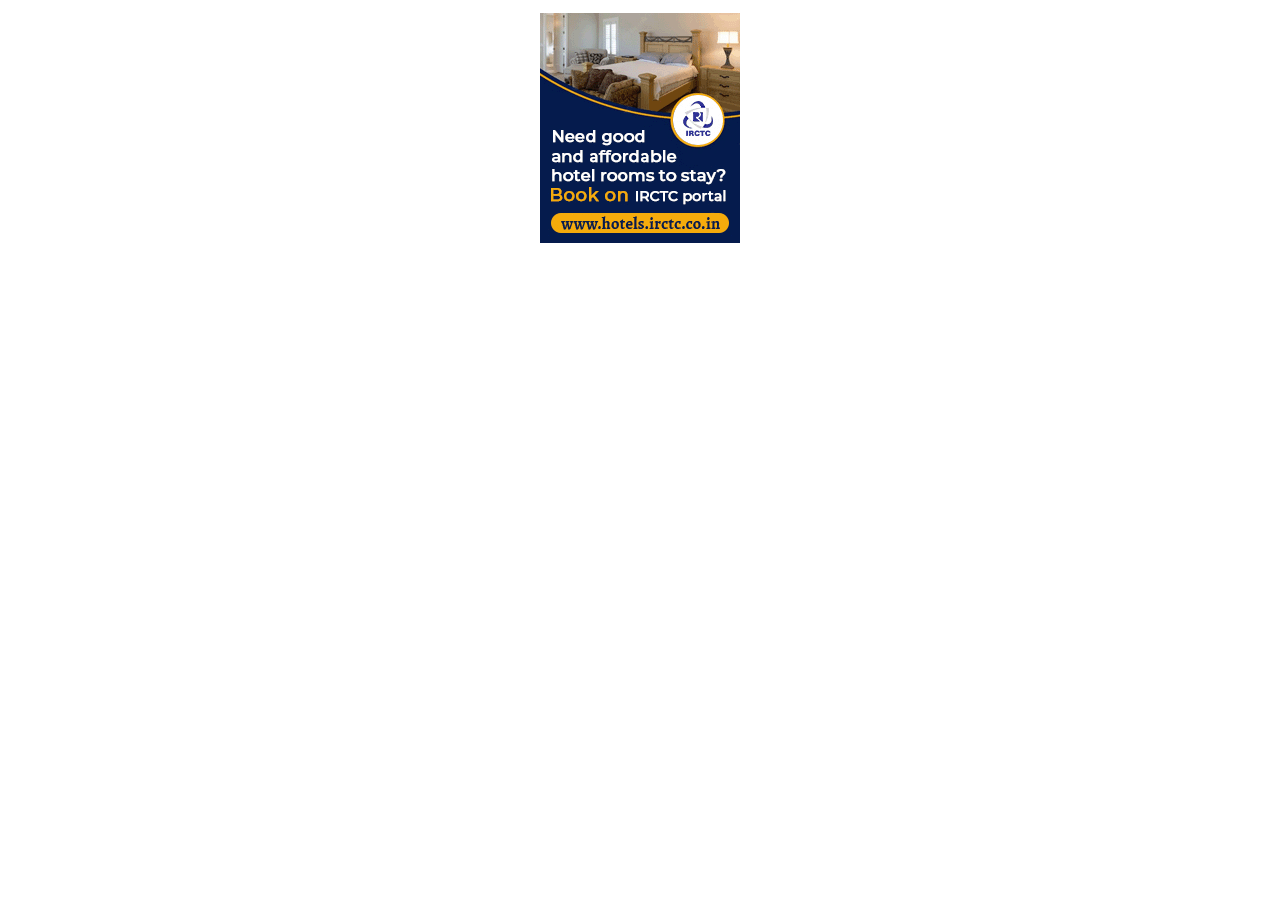
<file: data/irctc_tatkal/train_search/IRCTC Next Generation eTicketing System_files/index.html>
<!DOCTYPE html>
<!-- saved from url=(0068)https://cubecdn.nlpcaptcha.in/cdn/Hotel_Web21695640080753/index.html -->
<html lang="en"><head><meta http-equiv="Content-Type" content="text/html; charset=UTF-8">
  
<style>
.NlpCubeContainer {display: flex; justify-content: center; align-items: center;  margin-top: 13px;}

.NlpCubeContainer .secondCubeContainer { perspective: 800px; display: flex; justify-content: center; align-items: center; flex-direction: column;}
  
  
.NlpCubeContainer .secondCubeContainer .mainCubeContainer {
  width: 150px;
  height: 172px;
  margin: 0px 0;
}


</style>

</head>
<body>

<div class="NlpCubeContainer">
  	
    <div class="mainCubeContaine">
	
     <div class="cubeBox nlpCubeSlide1"><a href="javascript:void(0);" onclick="window.open(window.name,&#39;_blank&#39;).focus();">
	 <img src="./offer_gif.gif" style="cursor:pointer;" width="100%" height="100%"></a></div>
      		
  	</div>
</div></body></html>
</file>
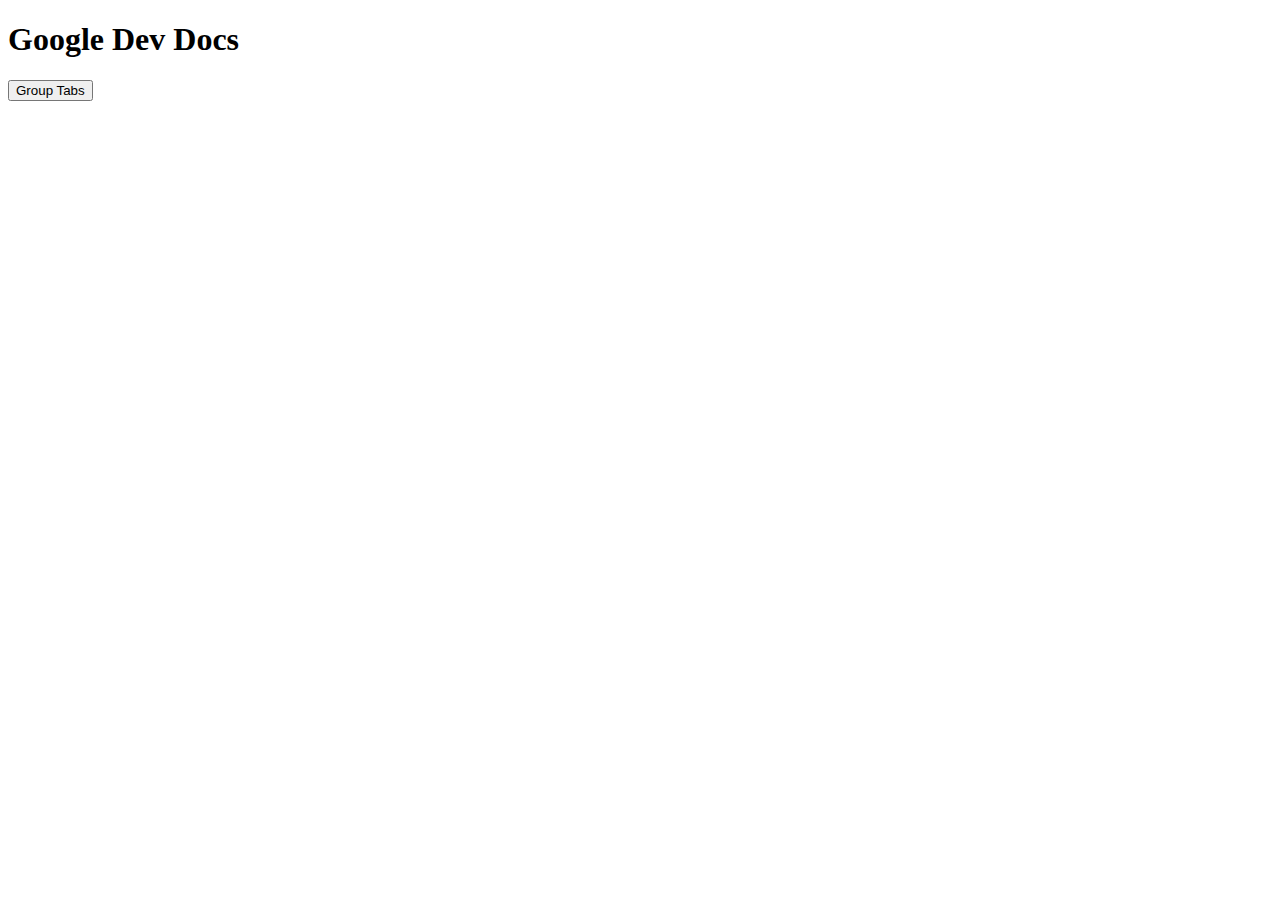
<file: tabs-manager/popup.html>
<!DOCTYPE html>
<html lang="en">
<head>
    <meta charset="UTF-8" />
    <meta http-equiv="X-UA-Compatible" content="IE=edge" />
    <meta name="viewport" content="width=device-width, initial-scale=1.0" />
    <link rel="stylesheet" href="./popup.css" />
</head>
<body>
<template id="li_template">
    <li>
        <a>
            <h3 class="title">Tab Title</h3>
            <p class="pathname">Tab Pathname</p>
        </a>
    </li>
</template>

<h1>Google Dev Docs</h1>
<button>Group Tabs</button>
<ul></ul>

<script src="./popup.js" type="module"></script>
</body>
</html>
</file>
<file: tabs-manager/popup.css>
body {
  width: 20rem;
}

ul {
  list-style-type: none;
  padding-inline-start: 0;
  margin: 1rem 0;
}

li {
  padding: 0.25rem;
}
li:nth-child(odd) {
  background: #80808030;
}
li:nth-child(even) {
  background: #ffffff;
}

h3,
p {
  margin: 0;
}
</file>
